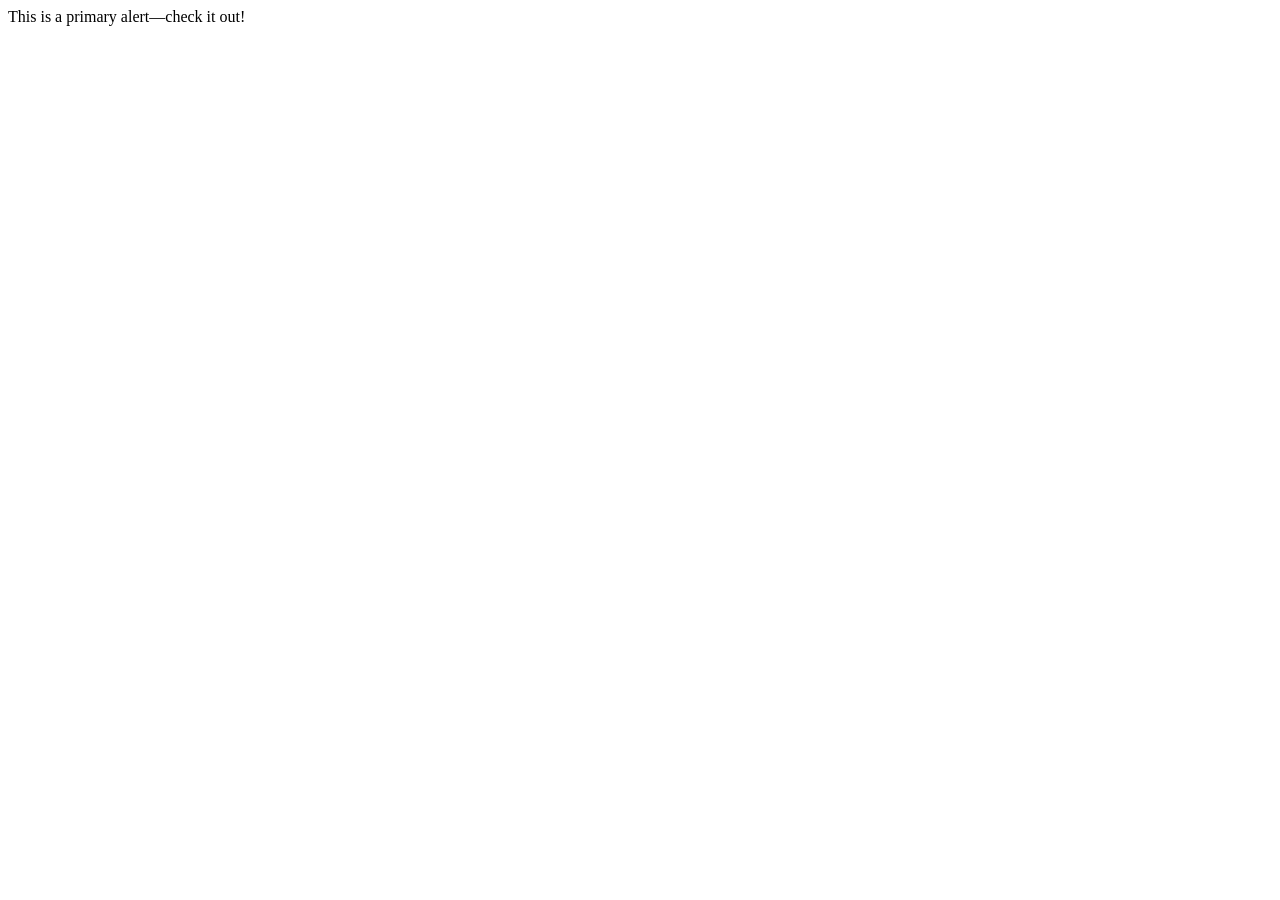
<file: src/main/resources/html/index.html>
<!DOCTYPE html>
<html lang="en" xmlns:th="http://www.thymeleaf.org">

<head>
    <meta charset="UTF-8">
    <title>Personenverwaltung</title>
    <link th:rel="stylesheet" th:href="@{/webjars/bootstrap/4.0.0-2/css/bootstrap.min.css} "/>

</head>
<body>

<div class="alert alert-primary" role="alert">
    This is a primary alert—check it out!
</div>


<script th:src="@{/webjars/jquery/3.0.0/jquery.min.js}"></script>
<script th:src="@{/webjars/popper.js/1.12.9-1/umd/popper.min.js}"></script>
<script th:src="@{/webjars/bootstrap/4.0.0-2/js/bootstrap.min.js}"></script>
</body>
</html>
</file>
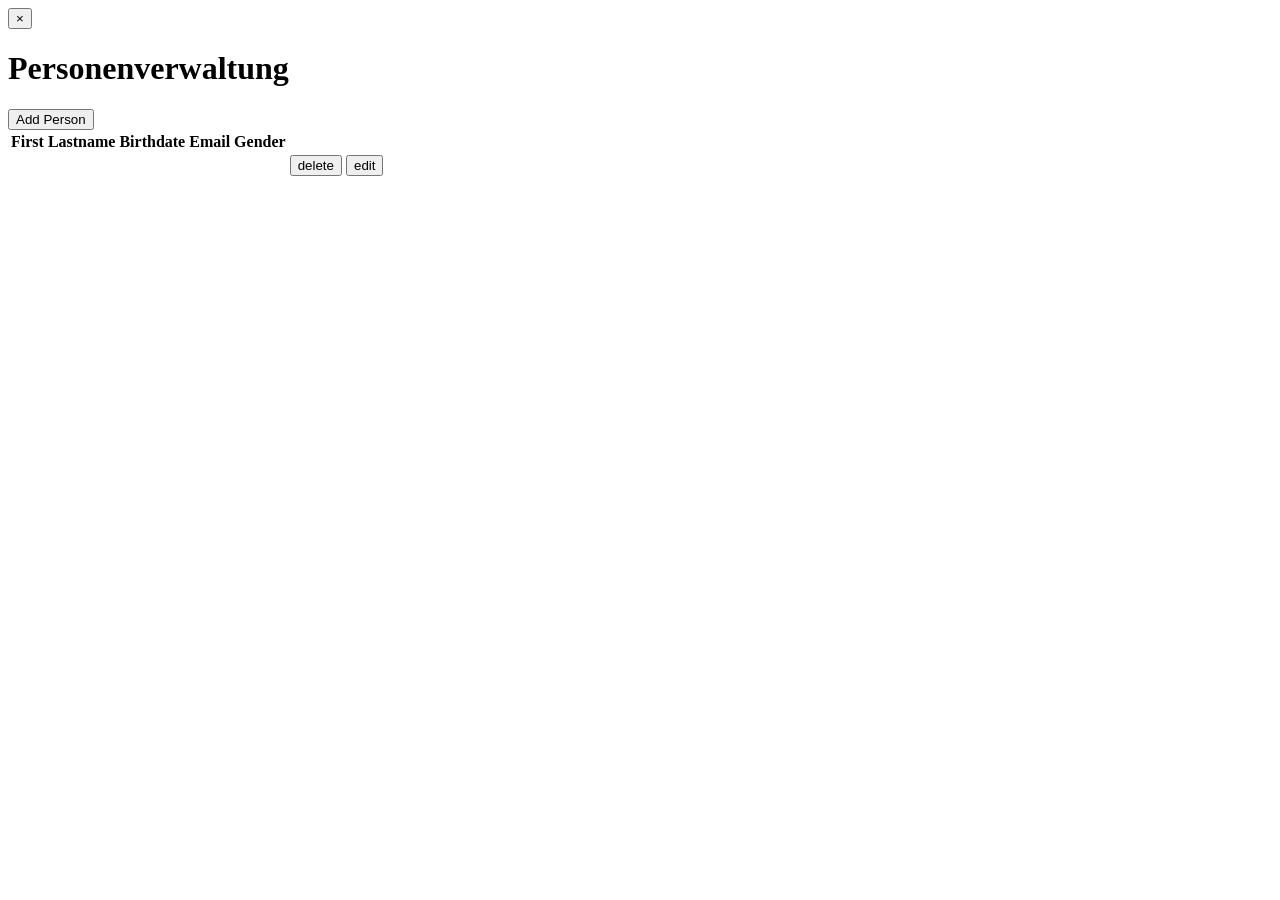
<file: src/main/resources/templates/index.html>
<!DOCTYPE html>
<html xmlns:th="http://www.thymeleaf.org" lang="en">
<head>
    <title>Person registration</title>
    <meta http-equiv="Content-Type" content="text/html; charset=UTF-8"/>
    <meta http-equiv="Content-Type" content="text/html; charset=UTF-8"/>
    <meta name="viewport" content="width=device-width, initial-scale=1"/>
    <meta name="description" content="Personenverwaltung"/>
    <meta name="author" content="Alex Severin"/>

    <!-- Bootstrap core CSS -->
    <link rel="stylesheet" th:href="@{/bootstrap-4.1.3/css/bootstrap.min.css}"/>
    <link rel="stylesheet" th:href="@{index.css}"/>
</head>
<style>
    @media only screen and (max-width: 826px),
    (min-device-width: 768px) and (max-device-width: 1024px) {

        /* Force table to not be like tables anymore */
        table, thead, tbody, th, td, tr {
            display: block;
        }

        /* Hide table headers (but not display: none;, for accessibility) */
        thead tr {
            position: absolute;
            top: -9999px;
            left: -9999px;
        }

        tr {
            border: 1px solid #ccc;
        }

        td {
            /* Behave  like a "row" */
            border: none;
            border-bottom: 1px solid #eee;
            position: relative;
            padding-left: 50%;
        }

        td:before {
            /* Now like a table header */
            position: absolute;
            /* Top/left values mimic padding */
            top: 6px;
            left: 6px;
            width: 45%;
            padding-right: 10px;
            white-space: nowrap;
        }
    }
</style>
<body>

<script src="https://code.jquery.com/jquery-3.3.1.min.js"
        integrity="sha256-FgpCb/KJQlLNfOu91ta32o/NMZxltwRo8QtmkMRdAu8="
        crossorigin="anonymous"></script>
<div class="container vh-100">
    <div class="row">
        <script type="text/javascript">
            $(document).ready(function () {
                console.log("HELLOOOO")
                $("#success-alert").fadeTo(2000, 500).slideUp(500, function () {
                    console.log("HERE")
                    $("#success-alert").slideUp(300);
                });
            });
        </script>
        <div class="alert alert-success alert-dismissible fade show col-12" id="success-alert" role="alert"
             th:text="${success}"
             th:if="${success}">
            <button type="button" class="close" data-dismiss="alert" aria-label="Close">
                <span aria-hidden="true">&times;</span>
            </button>
        </div>
        <div class="alert alert-danger col-12" role="alert" th:text="${fail}" th:if="${fail}"></div>
        <div class="d-flex col-12 col-lg-9 justify-content-lg-start justify-content-center align-content-center">
            <h1>Personenverwaltung</h1>
        </div>
        <div class="d-flex col-12 col-lg-3 justify-content-center align-items-center justify-content-lg-end">
            <a th:href="@{/form}">
                <button type="button" class="btn btn-primary">Add Person</button>
            </a>
        </div>
    </div>
    <div class="row mt-5">
        <table class="table">
            <thead>
            <tr>
                <th scope="col">First</th>
                <th scope="col">Lastname</th>
                <th scope="col">Birthdate</th>
                <th scope="col">Email</th>
                <th scope="col">Gender</th>
            </tr>
            </thead>
            <tbody th:each="person: ${persons}">
            <tr>
                <th scope="row" th:text="${person.firstname}"></th>
                <td th:text="${person.lastname}"></td>
                <td th:text="${person.officialDate}"></td>
                <td th:text="${person.email}"></td>
                <td th:text="${person.gender}"></td>
                <td>
                    <form method="POST" th:action="@{delete/{personId} (personId=${person.id})}"
                          onSubmit="return confirm('Do you really want to delete this person?');">
                        <button class="btn btn-danger" type="submit">delete</button>
                    </form>
                </td>
                <td>
                    <a th:href="@{/editform/{id} (id=${person.id})}">
                        <button class="btn btn-outline-primary">edit</button>
                    </a>
                </td>
            </tr>
            </tbody>
        </table>
        <div>
        </div>
    </div>
</div>

<script th:src="@{/bootstrap-4.1.3/js/bootstrap.min.js}"></script>
</body>
</html>
</file>
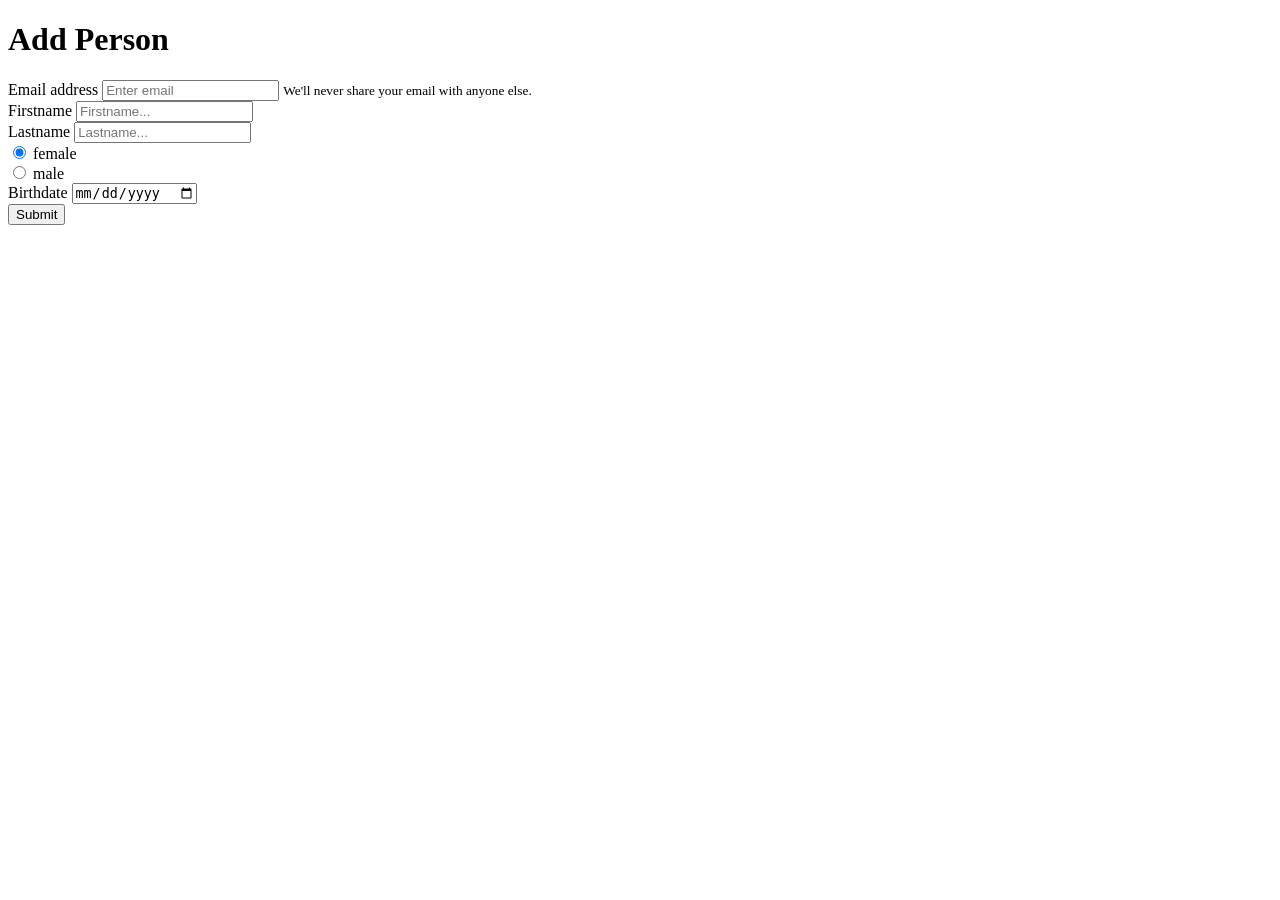
<file: src/main/resources/templates/add_person.html>
<!DOCTYPE html>
<html xmlns:th="http://www.thymeleaf.org" lang="en">
<head>
    <meta charset="UTF-8">
    <title>Add Person</title>
    <meta name="viewport" content="width=device-width, initial-scale=1">
    <!-- Bootstrap core CSS -->
    <link rel="stylesheet" th:href="@{/bootstrap-4.1.3/css/bootstrap.min.css}"/>
</head>
<body>
<script src="https://code.jquery.com/jquery-3.3.1.min.js"
        integrity="sha256-FgpCb/KJQlLNfOu91ta32o/NMZxltwRo8QtmkMRdAu8="
        crossorigin="anonymous"></script>
<div class="container">
    <div class="row">
        <div class="col-12">
            <h1>Add Person</h1>
        </div>
    </div>
    <div class="row">
        <div class="col-12">
            <form th:action="@{/addperson}" th:object="${person}" method="post">
                <div class="form-group">
                    <label for="exampleInputEmail1">Email address</label>
                    <input type="email" class="form-control" id="exampleInputEmail1" aria-describedby="emailHelp"
                           placeholder="Enter email" th:field="*{email}" required>
                    <small id="emailHelp" class="form-text text-muted">We'll never share your email with anyone else.</small>
                </div>
                <div class="form-group">
                    <label for="exampleInputPassword1">Firstname</label>
                    <input type="text" class="form-control" id="exampleInputPassword1" placeholder="Firstname..."
                           th:field="*{firstname}" required>
                </div>
                <div class="form-group">
                    <label for="lastname">Lastname</label>
                    <input type="text" class="form-control" id="lastname" placeholder="Lastname..." th:field="*{lastname}" required>
                </div>
                <div class="form-check">
                    <input class="form-check-input" type="radio" name="exampleRadios" id="exampleRadios1" value="f"
                           checked th:field="*{gender}">
                    <label class="form-check-label" for="exampleRadios1">
                        female
                    </label>
                </div>
                <div class="form-check">
                    <input class="form-check-input" type="radio" name="exampleRadios" id="exampleRadios2" value="m"
                           th:field="*{gender}" required>
                    <label class="form-check-label" for="exampleRadios2">
                        male
                    </label>
                </div>
                <div class="form-group">
                    <label for="birthdate">Birthdate</label>
                    <input required th:value="${person.birthdate}" th:field="*{birthdate}" id="birthdate" class="form-control" type="date" />
                </div>
                <button type="submit" class="btn btn-primary">Submit</button>
                <script>
                    $(document).ready(function(){
                        $('#birthdate').dateTime({
                            format: 'dd.mm.yyyy'
                        });
                    })
                </script>
            </form>
        </div>
    </div>
</div>
<script th:src="@{/bootstrap-4.1.3/js/bootstrap.min.js}"></script>
</body>
</html>
</file>
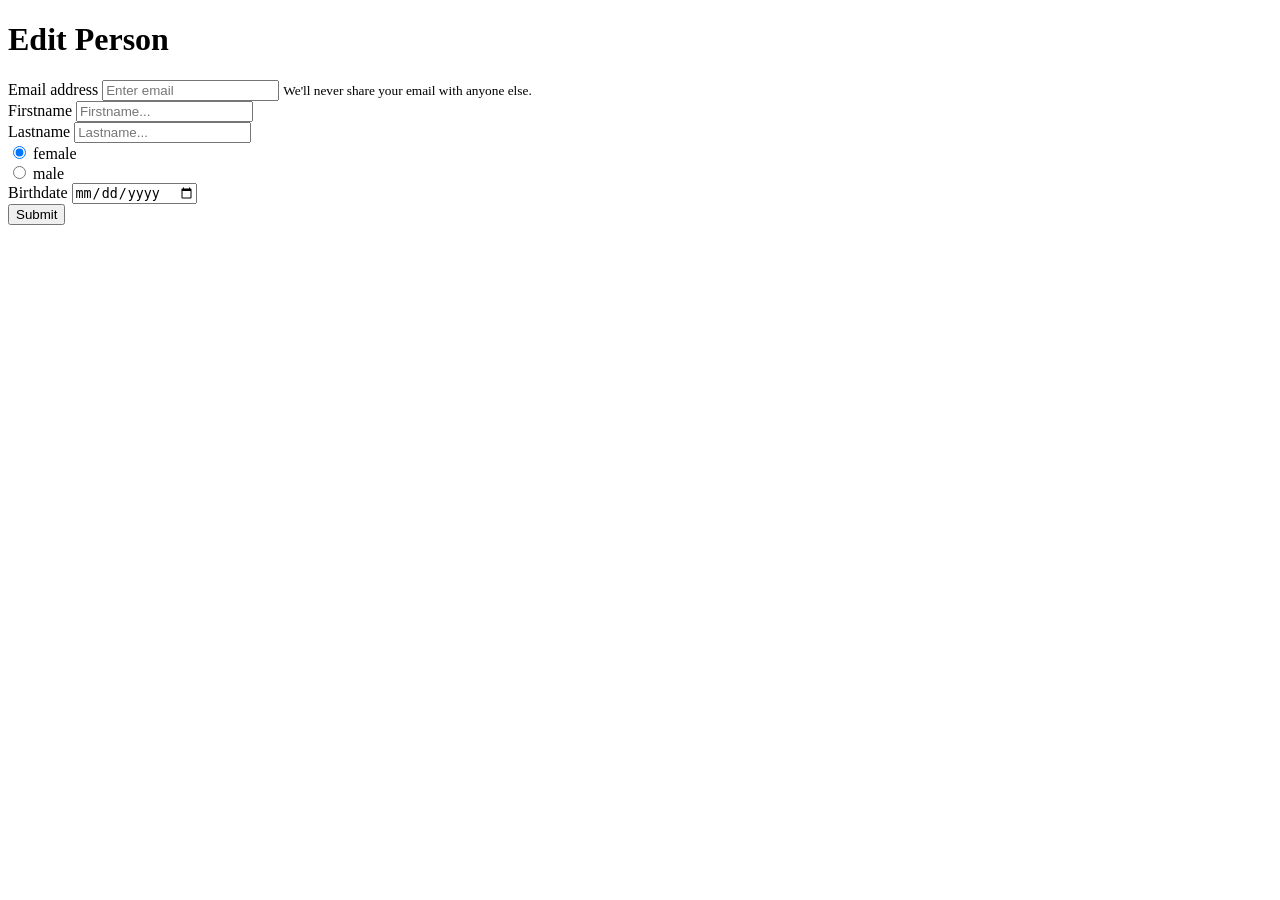
<file: src/main/resources/templates/edit_person.html>
<!DOCTYPE html>
<html xmlns:th="http://www.thymeleaf.org" lang="en">
<head>
    <meta charset="UTF-8">
    <title>Add Person</title>
    <meta name="viewport" content="width=device-width, initial-scale=1">
    <!-- Bootstrap core CSS -->
    <link rel="stylesheet" th:href="@{/bootstrap-4.1.3/css/bootstrap.min.css}"/>
</head>
<body>
<script src="https://code.jquery.com/jquery-3.3.1.min.js"
        integrity="sha256-FgpCb/KJQlLNfOu91ta32o/NMZxltwRo8QtmkMRdAu8="
        crossorigin="anonymous"></script>
<div class="container">
    <div class="row">
        <div class="col-12">
            <h1>Edit Person</h1>
        </div>
    </div>
    <div class="row">
        <div class="col-12">
            <form th:action="@{/editperson/{id} (id=${person.id})}" th:object="${person}" method="post" onSubmit="return confirm('Do you really want to edit this person?');">
                <div class="form-group">
                    <label for="exampleInputEmail1">Email address</label>
                    <input type="email" class="form-control" id="exampleInputEmail1" aria-describedby="emailHelp"
                           placeholder="Enter email" th:field="*{email}" th:value="${person.email}" required>
                    <small id="emailHelp" class="form-text text-muted">We'll never share your email with anyone else.</small>
                </div>
                <div class="form-group">
                    <label for="exampleInputPassword1">Firstname</label>
                    <input type="text" class="form-control" id="exampleInputPassword1" placeholder="Firstname..."
                           th:field="*{firstname}" th:value="${person.firstname}" required>
                </div>
                <div class="form-group">
                    <label for="lastname">Lastname</label>
                    <input type="text" class="form-control" id="lastname" placeholder="Lastname..." th:field="*{lastname}" required
                    th:value="${person.lastname}">
                </div>
                <div class="form-check">
                    <input class="form-check-input" type="radio" name="exampleRadios" id="exampleRadios1" value="f"
                           checked th:field="*{gender}">
                    <label class="form-check-label" for="exampleRadios1">
                        female
                    </label>
                </div>
                <div class="form-check">
                    <input class="form-check-input" type="radio" name="exampleRadios" id="exampleRadios2" value="m"
                           th:field="*{gender}" required>
                    <label class="form-check-label" for="exampleRadios2">
                        male
                    </label>
                </div>
                <div class="form-group">
                    <label for="birthdate">Birthdate</label>
                    <input required th:value="${person.birthdate}" th:field="*{birthdate}" id="birthdate" class="form-control" type="date" />
                </div>
                <button type="submit" class="btn btn-primary">Submit</button>
                <script>
                    $(document).ready(function(){
                        $('#birthdate').dateTime({
                            format: 'dd.mm.yyyy'
                        });
                    })
                </script>
            </form>
        </div>
    </div>
</div>
<script th:src="@{/bootstrap-4.1.3/js/bootstrap.min.js}"></script>
</body>
</html>
</file>
